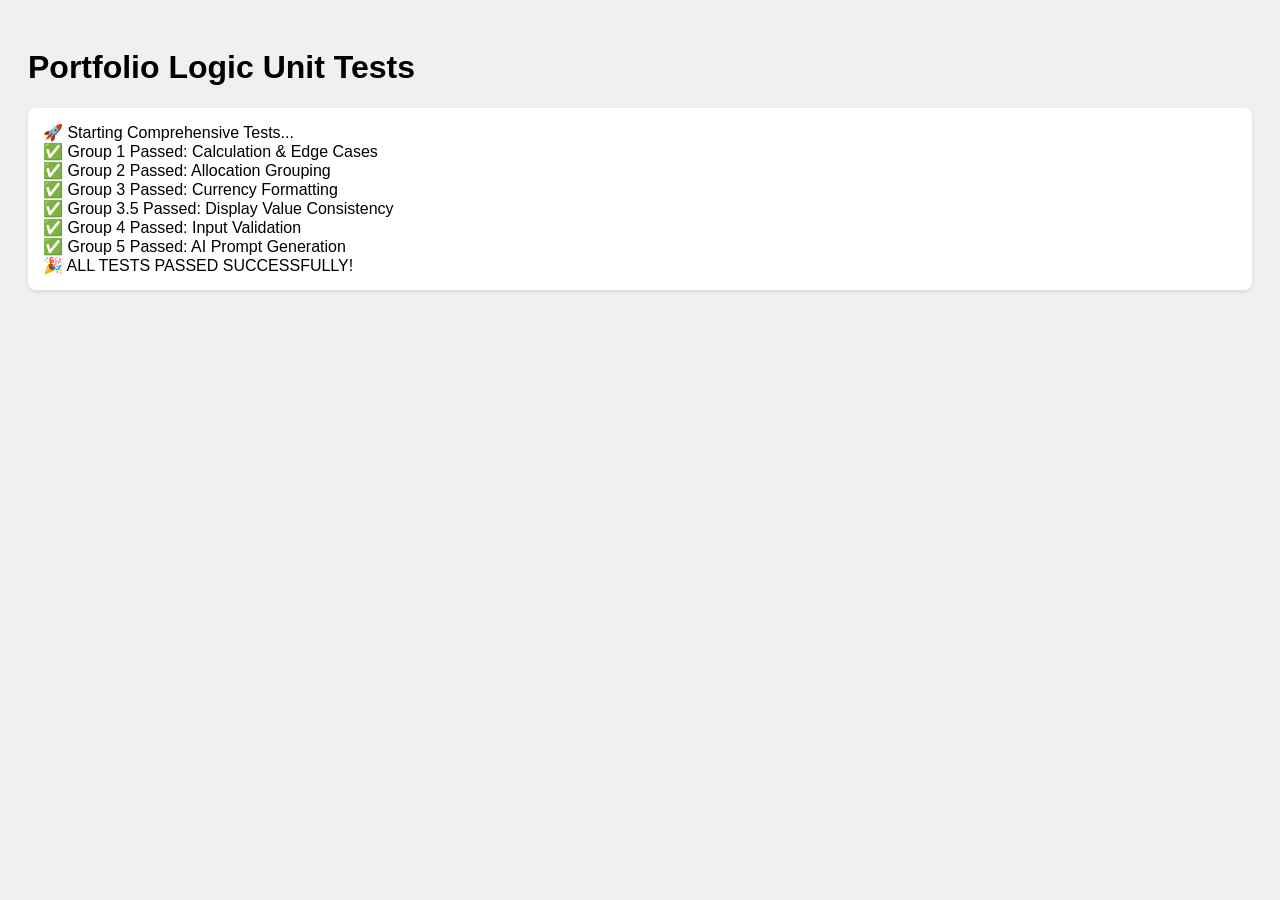
<file: tests.html>
<!DOCTYPE html>
<html>
<head>
    <title>Portfolio Logic Tests</title>
    <style>
        body { font-family: sans-serif; padding: 20px; background: #f0f0f0; }
        #log { background: white; padding: 15px; border-radius: 8px; box-shadow: 0 2px 4px rgba(0,0,0,0.1); white-space: pre-wrap; }
        .success { color: green; font-weight: bold; }
        .error { color: red; font-weight: bold; }
    </style>
</head>
<body>
    <h1>Portfolio Logic Unit Tests</h1>
    <div id="log">Running tests...</div>

    <script src="docs/portfolio-logic.js"></script>
    <script src="tests.js"></script>
    <script>
        const logDiv = document.getElementById('log');
        const originalLog = console.log;
        const originalError = console.error;

        console.log = function(...args) {
            logDiv.innerHTML += `<div>${args.join(' ')}</div>`;
            originalLog.apply(console, args);
        };

        console.error = function(...args) {
            logDiv.innerHTML += `<div class="error">${args.join(' ')}</div>`;
            originalError.apply(console, args);
        };

        window.onload = function() {
            logDiv.innerHTML = '';
            runTests();
        };
    </script>
</body>
</html>
</file>
